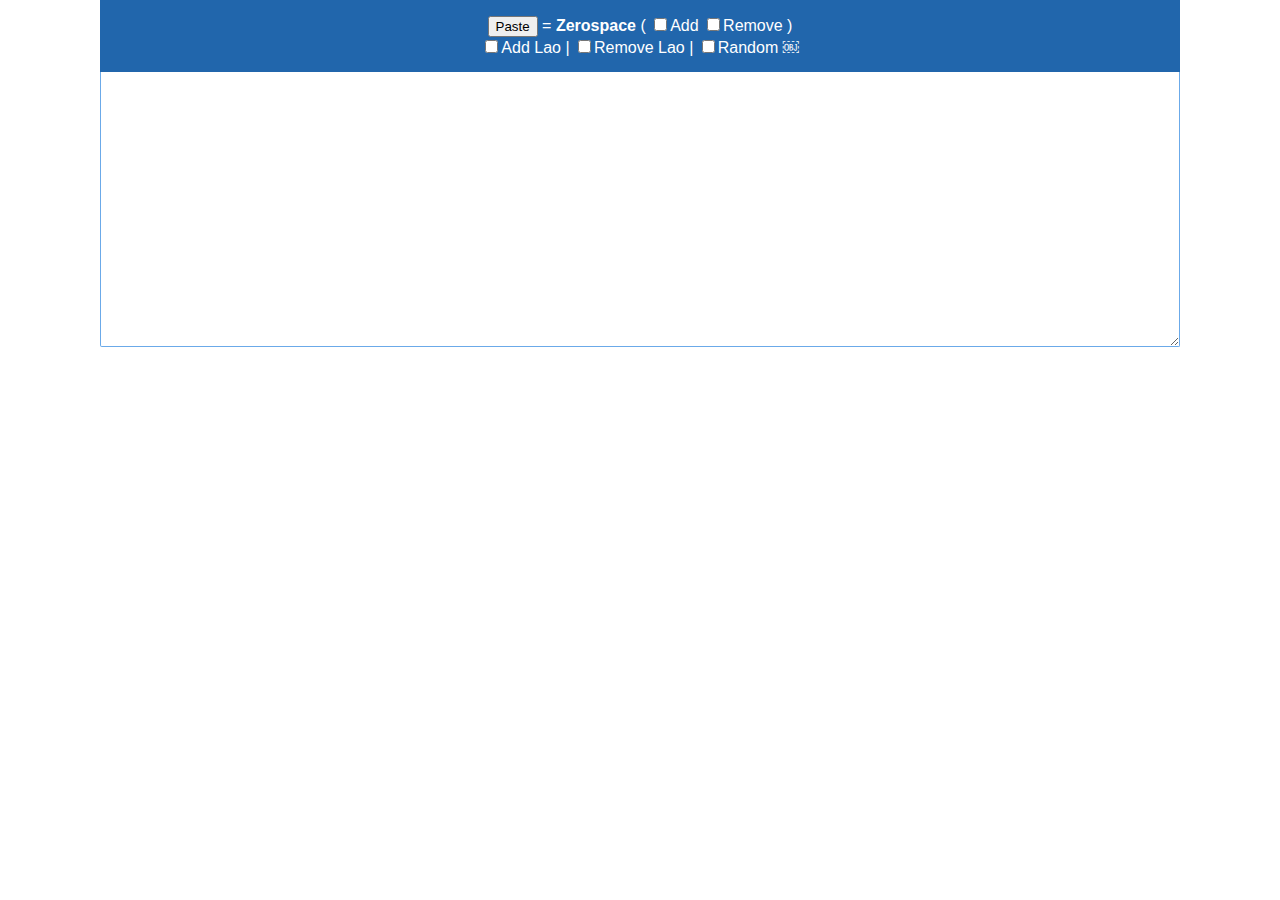
<file: index.html>
<!DOCTYPE html>
<html>
	<link rel="icon" type="image/x-icon" href="https://blogger.googleusercontent.com/img/b/R29vZ2xl/AVvXsEgC9Q5YAIDAJHurjbLERrwY6qsixtIRfr3A2zlTSPvYb9SgdNiv31lk5GfA8Pyn9i5yJ9tXozvMi9h2h4DVDn1wKdqXz2FX56Ncjp_wHezr8HhhmhPyOD09EpIgibtYjCkJEesdlLAvt9pEZF_c_7mxPoiaqbrFdzBGO7eBJr6OQmzVdnKEPl1SGW63g7SA/s1600/tools.png">
    <title>Convert Zero with space</title>
    <meta charset="utf-8">
    <meta name="viewport" content="width=device-width, initial-scale=1.0, maximum-scale=1.0, user-scalable=0"/>
<head>
	<script src="js/jquery.js"></script>
	<script src="js/script.js"></script>
	<link rel="stylesheet" type="text/css" href="styles/styles.css" />
</head>
<body>
<div class="dvwrap">
  <div class="header">
  	<input type="button" id="btnpaste" value="Paste"/> = <span style="font-size:16px;font-weight:bold">Zerospace </span>( <input type="checkbox" id="chb_addzs" value="0"><label for="chb_addzs">Add</label> <input type="checkbox" id="chb_removesp" value="0"><label for="chb_removesp">Remove</label> )</span> </span><br/><input type="checkbox" id="chb_chklao" value="0"><label for="chb_chklao">Add Lao</label> | <input type="checkbox" id="chb_chkrmlao" value="0"><label for="chb_chkrmlao">Remove Lao</label> | <input type="checkbox" id="chb_OBJ" name="chb_OBJ" value="0"><label for="chb_OBJ">Random ￼</label></div>
	
  <div class="row">
    <textarea id="txt_text" name="txt_text" rows="4" cols="100" class="txtarea"></textarea>
    <h6 id="hmessage" class="hmessage">Done. Text Copied!</h6>
    <div class="divresult unselectable" id="spnresult"><span></span></div>

  </div> <!-- end div class row -->
</div>
</body>
</html>
</file>
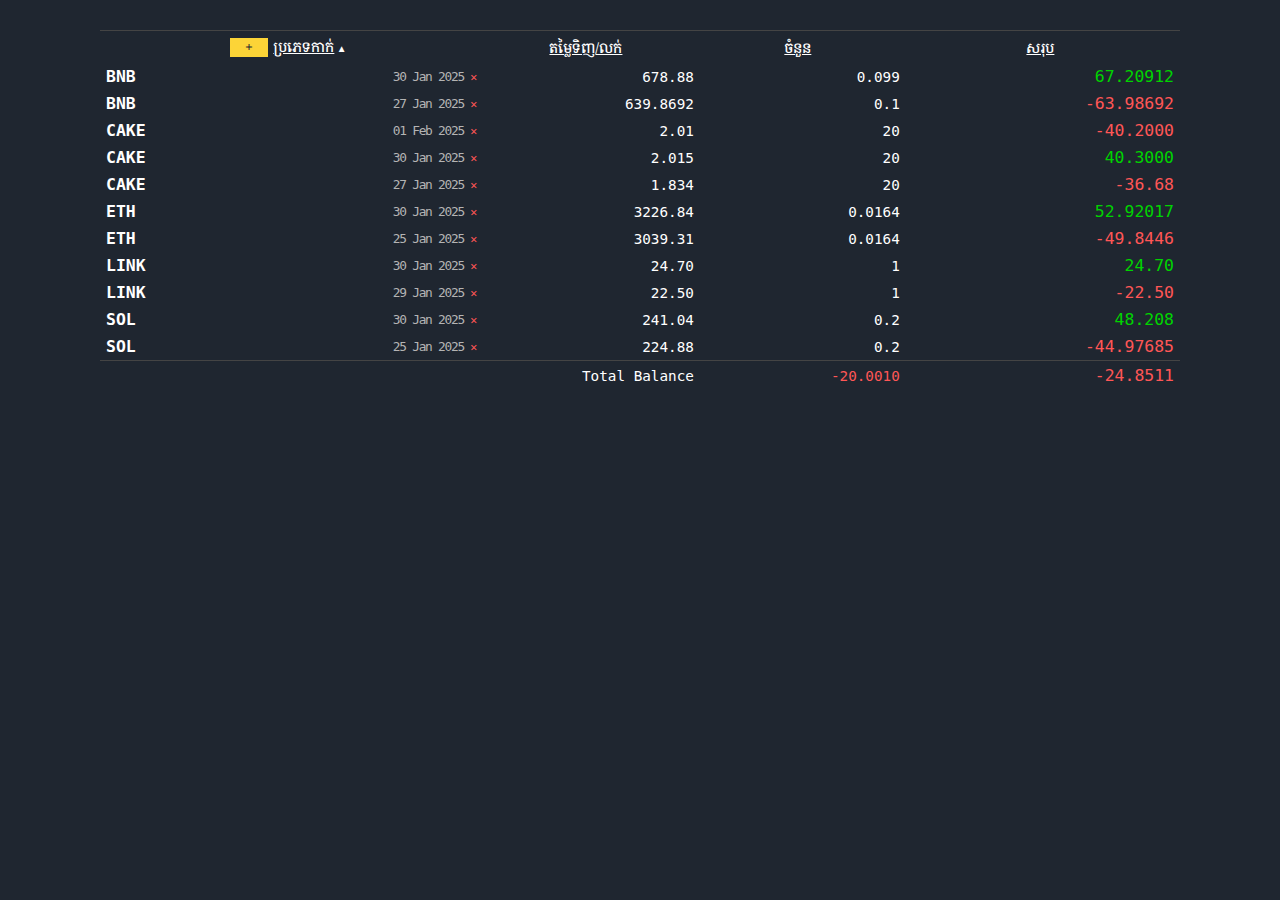
<file: trade/index.html>
<?php header('Access-Control-Allow-Origin: *'); ?>
 <!DOCTYPE html>
<html>
	<link rel="icon" type="image/x-icon" href="https://blogger.googleusercontent.com/img/b/R29vZ2xl/AVvXsEhufth7TDWEkgKg48NnrELrFZsWzr-HlVfQNIMD8Gk-o-QadS9YdZkm5rD4UMze9lmsbWIg9mubAZSCbBFokNFhlAzBXUwpR9GjEDtd_6o214D6tThfpouBlTquFrNOvxJmquHUQ57mIhkrF3tzpM_bsy9cavgRXG4rakuUDR1xBzzU0jeGLRjHrDnSacm_/s1600/1trade.png">
    <title>Trading History</title>
    <meta charset="utf-8">
    <meta name="viewport" content="width=device-width, initial-scale=1.0, maximum-scale=1.0, user-scalable=0"/>
<head>
	<script src="../js/jquery.js"></script>
	<script src="js/script.js"></script>
	<link href="styles/styles.css" rel="stylesheet" type="text/css"/>

	<link rel="preconnect" href="https://fonts.googleapis.com">
	<link rel="preconnect" href="https://fonts.gstatic.com" crossorigin>
	<link href="https://fonts.googleapis.com/css2?family=Noto+Serif+Khmer&display=swap" rel="stylesheet">
        <script src="js/sweetalert.min.js"></script>
</head>
<body>
<div class="dvwrap">
	<div class="header">
        <span id="spn_msg" class="spn_msg"></span>
	</div>
	
	<div class="row">
		<div class="dv_addcoin" id="dv_addcoin">
                        <form id="frmAddCoin">
			<table>
				<tr>
                                    <td><label for="txt_coinname">ប្រភេទកាក់: </label></td>
					<td><input type="text" value="" id="txt_coinname" class="required"></td>
				</tr>
				<tr>
					<td><label for="txt_orderdate">ថ្ងៃខែឆ្នាំ: </label></td>
					<td><input type="text" value="" id="txt_orderdate" class="required"></td>
				</tr>
				<tr>
					<td><label for="txt_orderprice">តម្លៃទិញ/លក់: </label></td>
					<td><input type="text" value="" id="txt_orderprice" class="required"></td>
				</tr>
				<tr>
					<td><label for="txt_orderamount">ចំនួនទិញ/លក់: </label></td>
					<td><input type="text" value="" id="txt_orderamount" class="required"></td>
				</tr>
                                <tr>
                                    <td><label for="cmbbuysell">ទិញ/លក់:</label></td>
                                    <td>
                                        <select name="cmbbuysell" id="cmbbuysell">
                                          <option value="1">ទិញ</option>
                                          <option value="0">លក់</option>                                          
                                        </select></td>
                                </tr>
				<tr>
					<td><label for="txt_ordertotal">សរុប: </label></td>
					<td><input type="text" value="" id="txt_ordertotal" class="required"></td>
				</tr>
				<tr>
					<td></td>
					<td><span id="btn_insert" class="btn_insert">រក្សាទុក</span></td>
				</tr>
			</table>
                        </form>
		</div>
		
		<table style="width:100%" id="tbl_history" class="tbl_history">
		  <tr>
                      <th><span id="btn_addcoin" class="btn_addcoin">+</span><span class="classpointer spn_theadname" data-sort="asc" data-name="coint_type"><span class="classtextdecoration">ប្រភេទកាក់</span><span class="spn_sorticon">&nbsp;▲</span></span></th>			
                      <th><span class="classtextdecoration">តម្លៃទិញ/លក់</span></th>
                        <th><span class="classtextdecoration">ចំនួន</span></th>
                        <th><span class="classtextdecoration">សរុប</span></th>
		  </tr>		  
		</table>
	</div> <!-- end div class row -->
</div>
</body>
</html>
</file>
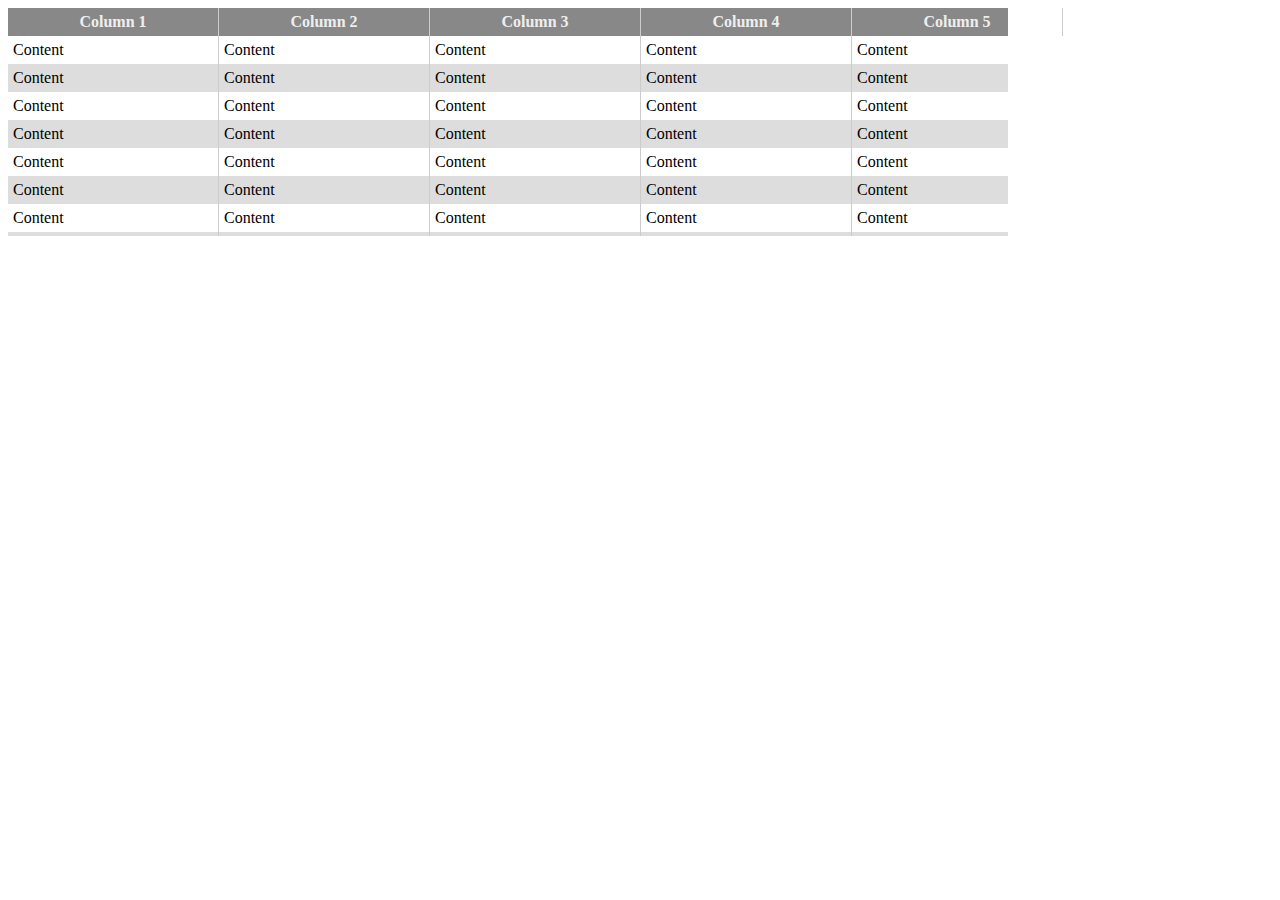
<file: trade/test.html>
<!DOCTYPE HTML>
<html lang="en-us">
   <head>
      <meta charset="utf-8">
      <title>Table</title>
      <meta name="viewport" content="width=device-width, initial-scale=1.0">
      <style>
         table {
         border-collapse: collapse;
         width: 1000px;
         table-layout: fixed;
         }
         td,th {
         padding: 5px;
         min-width: 200px;
         border-right: 1px solid #ccc
         }
         thead tr {
         background: #888;
         color: #eee;
         display: block;
         position: relative;
         }
         tbody {
         display: block;
         height: 200px;
         width: 100%;
         overflow-y: auto;
         overflow-x: hidden;
         }
         tbody tr:nth-child(even) {
         background: #ddd;
         }
      </style>
   </head>
   <body>
      <table>
         <thead>
            <tr>
               <th>Column 1</th>
               <th>Column 2</th>
               <th>Column 3</th>
               <th>Column 4</th>
               <th>Column 5</th>
            </tr>
         </thead>
         <tbody>
            <tr>
               <td>Content</td>
               <td>Content</td>
               <td>Content</td>
               <td>Content</td>
               <td>Content</td>
            </tr>
            <tr>
               <td>Content</td>
               <td>Content</td>
               <td>Content</td>
               <td>Content</td>
               <td>Content</td>
            </tr>
            <tr>
               <td>Content</td>
               <td>Content</td>
               <td>Content</td>
               <td>Content</td>
               <td>Content</td>
            </tr>
            <tr>
               <td>Content</td>
               <td>Content</td>
               <td>Content</td>
               <td>Content</td>
               <td>Content</td>
            </tr>
            <tr>
               <td>Content</td>
               <td>Content</td>
               <td>Content</td>
               <td>Content</td>
               <td>Content</td>
            </tr>
            <tr>
               <td>Content</td>
               <td>Content</td>
               <td>Content</td>
               <td>Content</td>
               <td>Content</td>
            </tr>
            <tr>
               <td>Content</td>
               <td>Content</td>
               <td>Content</td>
               <td>Content</td>
               <td>Content</td>
            </tr>
            <tr>
               <td>Content</td>
               <td>Content</td>
               <td>Content</td>
               <td>Content</td>
               <td>Content</td>
            </tr>
            <tr>
               <td>Content</td>
               <td>Content</td>
               <td>Content</td>
               <td>Content</td>
               <td>Content</td>
            </tr>
            <tr>
               <td>Content</td>
               <td>Content</td>
               <td>Content</td>
               <td>Content</td>
               <td>Content</td>
            </tr>
            <tr>
               <td>Content</td>
               <td>Content</td>
               <td>Content</td>
               <td>Content</td>
               <td>Content</td>
            </tr>
            <tr>
               <td>Content</td>
               <td>Content</td>
               <td>Content</td>
               <td>Content</td>
               <td>Content</td>
            </tr>
            <tr>
               <td>Content</td>
               <td>Content</td>
               <td>Content</td>
               <td>Content</td>
               <td>Content</td>
            </tr>
         </tbody>
      </table>
   </body>
</file>
<file: styles/styles.css>
/* Place your CSS styles in this file */

body{margin:0;padding:0}
html {font-family: "Lucida Sans", sans-serif;}
.dvwrap{position:relative;margin:0 auto;max-width:1080px;font-family:arial;text-align:center}
.txtarea {font-size:14px;width: 100%; height: 275px;padding:.375rem .75rem;border:1px solid #6baae9;border-top:0;overflow-wrap:break-word;border-radius:0 0 .125rem .125rem;box-sizing: border-box;}
.txtarea:focus { box-shadow: 0 0 0 2px rgba(107,170,233,.2);color: #696969;border-color: #6baae9;background-color: #fff;outline: 0}
.unselectable {-webkit-touch-callout: none;-webkit-user-select: none;-khtml-user-select: none;-moz-user-select: none;-ms-user-select: none;user-select: none;}
.divresult{display:none;text-align: left;background: #ccc;padding: 10px;}
.divresult span{word-wrap:break-word}
.hmessage{display:none;font-family: arial;background: green;color: #fff;width: 100px;margin: 0 auto;padding: 5px;margin:10px auto}
.header {background-color:#2166ac;color: #ffffff;padding: 15px;}

.row::after {content: "";clear: both;display: block;}
[class*="col-"] {float: left;padding: 15px;}
/* For desktop: */
.col-1 {width: 8.33%;}
.col-2 {width: 16.66%;}
.col-3 {width: 25%;}
.col-4 {width: 33.33%;}
.col-5 {width: 41.66%;}
.col-6 {width: 50%;}
.col-7 {width: 58.33%;}
.col-8 {width: 66.66%;}
.col-9 {width: 75%;}
.col-10 {width: 83.33%;}
.col-11 {width: 91.66%;}
.col-12 {width: 100%;}

@media only screen and (max-width: 768px) {
  /* For mobile phones: */
  [class*="col-"] {
    width: 100%;
  }
}
</file>
<file: trade/styles/styles.css>
/* Place your CSS styles in this file */

body{margin:0;padding:0;font-family: "Noto Serif Khmer", Serif;background-color: #1f2630;}
html {font-family: "Lucida Sans", sans-serif;}
.dvwrap{position:relative;margin:0 auto;max-width:1080px;font-family:arial;text-align:center}
.header {background-color:#1f2630;color: #ffffff;padding: 15px;border-bottom: 1px solid rgb(68 68 68);}

.row::after {content: "";clear: both;display: block;}
[class*="col-"] {float: left;padding: 15px;}
/* For desktop: */
.col-1 {width: 8.33%;}
.col-2 {width: 16.66%;}
.col-3 {width: 25%;}
.col-4 {width: 33.33%;}
.col-5 {width: 41.66%;}
.col-6 {width: 50%;}
.col-7 {width: 58.33%;}
.col-8 {width: 66.66%;}
.col-9 {width: 75%;}
.col-10 {width: 83.33%;}
.col-11 {width: 91.66%;}
.col-12 {width: 100%;}

.classred{color:#ff5656}
.classgreen{color:#00d300}
.classpointer{cursor: pointer}
.classtextdecoration{text-decoration: underline}
.classtextleft{text-align: left !important}
.classtextright{text-align: right !important}
.dv_addcoin{display:none;margin-bottom:10px;padding-left: 5px;font-family: "Noto Serif Khmer", serif;text-align:left}
.dv_addcoin table{color: #fff;}
.dv_addcoin table input, .dv_addcoin table select{font-family: "Noto Serif Khmer", serif;width:150px;}
.dv_addcoin table select{width:157px;}

.tbl_history{font-family: "Noto Serif Khmer", serif;border-spacing:unset;text-align:center;font-size: 1.1em;color:#ffffff;}
.tbl_history tr th{font-weight:500;height:30px;font-size:0.8em}
.tbl_history tr td{font-family:monospace;text-align:right;word-wrap:break-word;vertical-align:middle;font-size:1em;}
.tbl_history tr td span.spncoinname{float:left;font-weight: 600;font-size: 1.15em;padding:3px 0 3px 5px;}
.tbl_history tr td span.spnorderdate{float:right;color: #b4b4b4;font-size: 0.9em;padding:5px 0 0 0;letter-spacing:-0.10em}
.tbl_history tr td span.spnsubtotal{font-size: 1.15em;color: #00d300;padding-right: 5px;}
.tbl_history tr td:first-child{text-align:left}
.tbl_history tr:last-child td{padding-top:5px;border-top:1px solid rgb(68 68 68)}

.btn_addcoin{display:inline-block;padding:3px 15px;margin-right:5px;background:#fcd437;line-height:0.9em;cursor:pointer;color:#1f2630;}

.btn_insert{display:inline-block;padding:3px 7px;background:#fcd437;cursor: pointer;color:#1f2630;}
.spn_sorticon{font-family: serif;font-size:0.7em;vertical-align:middle}
.spnxbutton{color:#ff5656;font-size:0.9em;}
.spn_msg{display:none;font-size: 0.8em;font-family: monospace}

.sweetalertbox_delete{font-family:monospace};

@media only screen and (max-width: 768px) {
  /* For mobile phones: */
  [class*="col-"] {
    width: 100%;
  }
}
</file>
